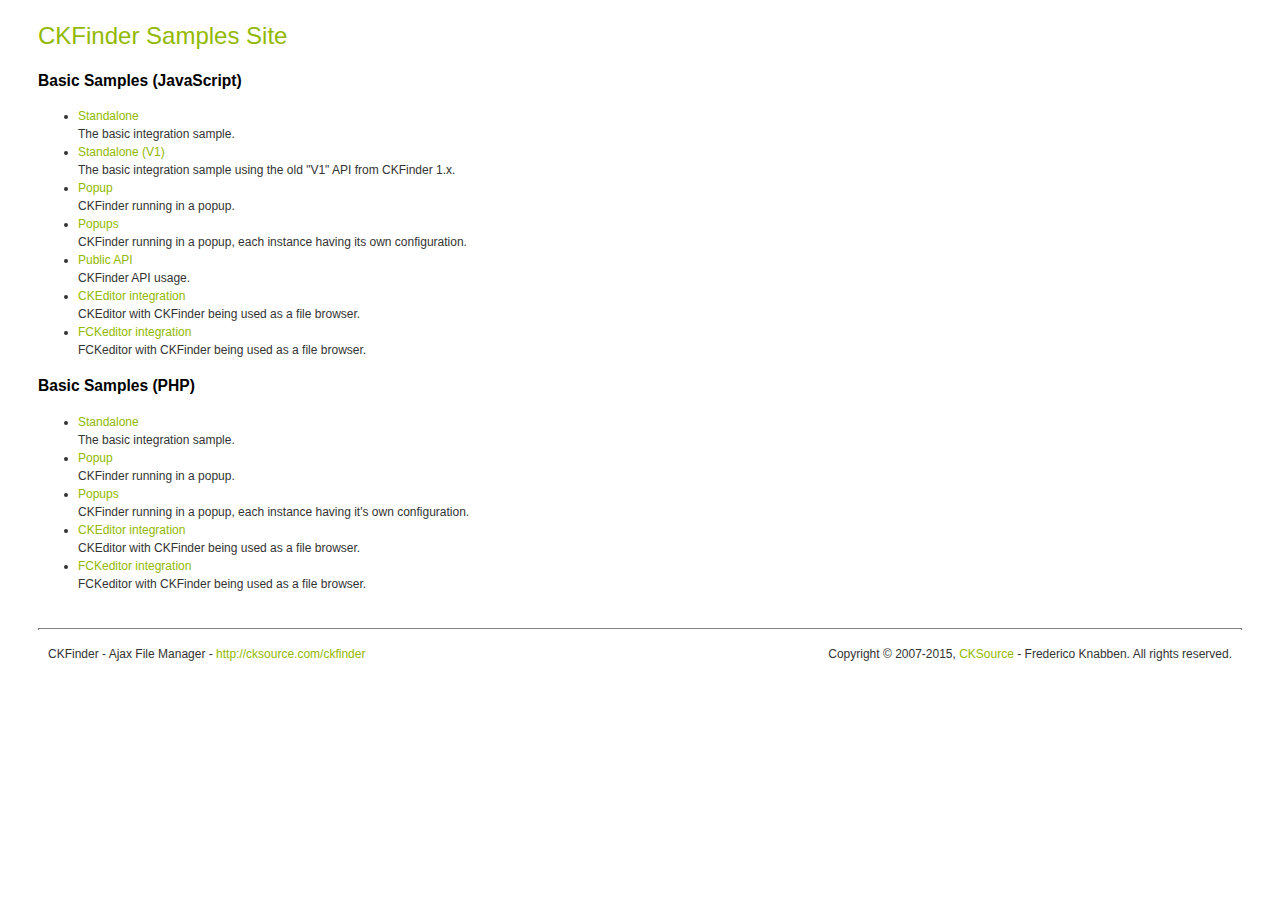
<file: ckfinder/_samples/index.html>
<!DOCTYPE html PUBLIC "-//W3C//DTD XHTML 1.0 Transitional//EN" "http://www.w3.org/TR/xhtml1/DTD/xhtml1-transitional.dtd">
<!--
 * CKFinder
 * ========
 * http://cksource.com/ckfinder
 * Copyright (C) 2007-2015, CKSource - Frederico Knabben. All rights reserved.
 *
 * The software, this file and its contents are subject to the CKFinder
 * License. Please read the license.txt file before using, installing, copying,
 * modifying or distribute this file or part of its contents. The contents of
 * this file is part of the Source Code of CKFinder.
-->
<html xmlns="http://www.w3.org/1999/xhtml">
<head>
	<title>CKFinder - Samples</title>
	<meta http-equiv="Content-Type" content="text/html; charset=utf-8" />
	<meta name="robots" content="noindex, nofollow" />
	<link href="sample.css" rel="stylesheet" type="text/css" />
</head>
<body>
	<h1 class="samples">
		CKFinder Samples Site
	</h1>
	<h2 class="samples">
		Basic Samples (JavaScript)
	</h2>
	<ul class="samples">
		<li><a class="samples" href="standalone.html">Standalone</a><br />The basic integration sample.</li>
		<li><a class="samples" href="standalone_v1.html">Standalone (V1)</a><br />The basic integration sample using the old "V1" API from CKFinder 1.x.</li>
		<li><a class="samples" href="popup.html">Popup</a><br />CKFinder running in a popup.</li>
		<li><a class="samples" href="popups.html">Popups</a><br />CKFinder running in a popup, each instance having its own configuration.</li>
		<li><a class="samples" href="public_api.html">Public API</a><br />CKFinder API usage.</li>
		<li><a class="samples" href="ckeditor.html">CKEditor integration</a><br />CKEditor with CKFinder being used as a file browser.</li>
		<li><a class="samples" href="fckeditor.html">FCKeditor integration</a><br />FCKeditor with CKFinder being used as a file browser.</li>
	</ul>
	<h2 class="samples">
		Basic Samples (PHP)
	</h2>
	<ul class="samples">
		<li><a class="samples" href="php/standalone.php">Standalone</a><br />The basic integration sample.</li>
		<li><a class="samples" href="php/popup.php">Popup</a><br />CKFinder running in a popup.</li>
		<li><a class="samples" href="php/popups.php">Popups</a><br />CKFinder running in a popup, each instance having it's own configuration.</li>
		<li><a class="samples" href="php/ckeditor.php">CKEditor integration</a><br />CKEditor with CKFinder being used as a file browser.</li>
		<li><a class="samples" href="php/fckeditor.php">FCKeditor integration</a><br />FCKeditor with CKFinder being used as a file browser.</li>
	</ul>
	<div id="footer">
		<hr />
		<p>
			CKFinder - Ajax File Manager - <a class="samples" href="http://cksource.com/ckfinder/">http://cksource.com/ckfinder</a>
		</p>
		<p id="copy">
			Copyright &copy; 2007-2015, <a class="samples" href="http://cksource.com/">CKSource</a> - Frederico Knabben. All rights reserved.
		</p>
	</div>
</body>
</html>
</file>
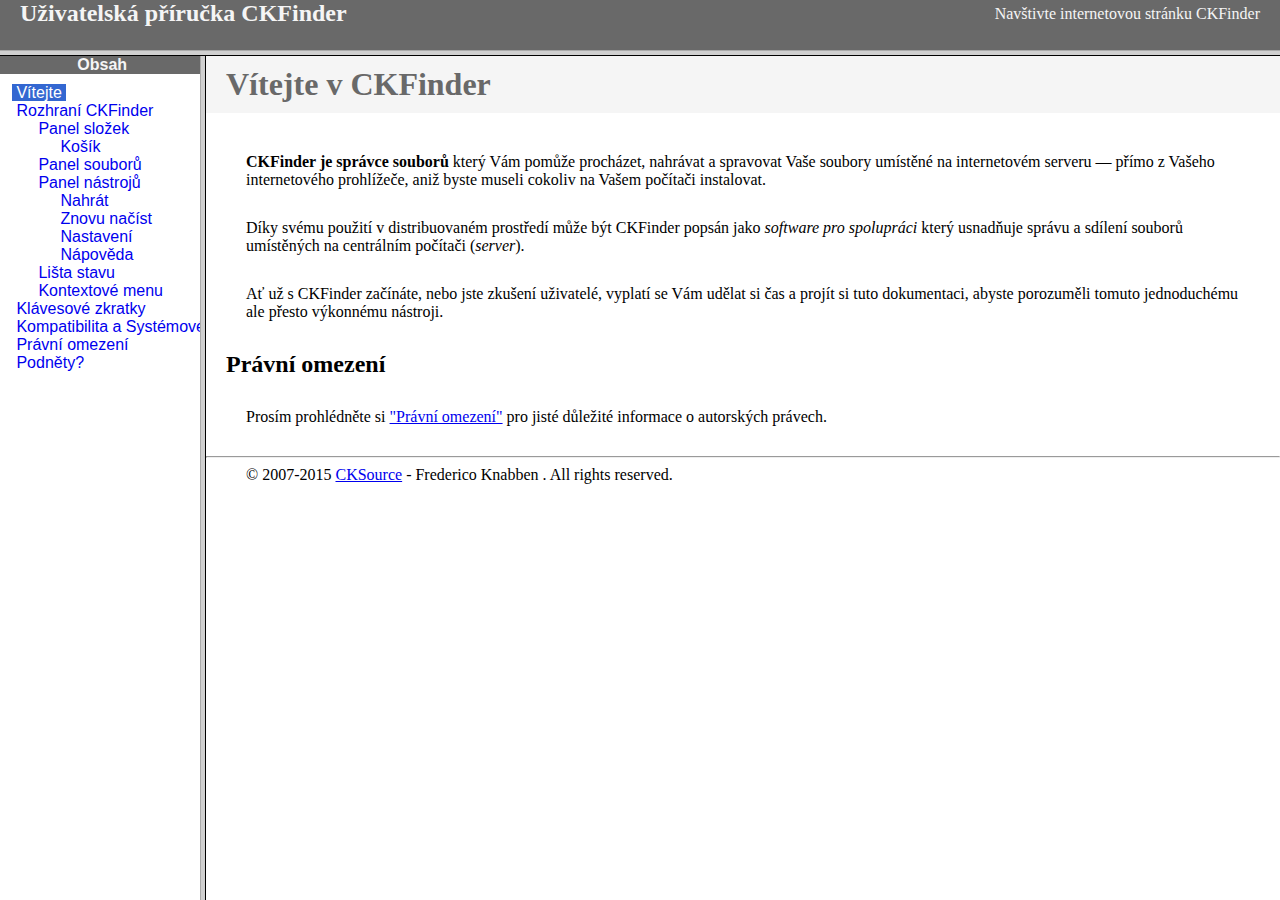
<file: ckfinder/help/cs/index.html>
<!DOCTYPE HTML PUBLIC "-//W3C//DTD HTML 4.01 Frameset//EN" "http://www.w3.org/TR/html4/frameset.dtd">
<html lang="cs">
<head>
	<title>Uživatelská příručka CKFinder</title>
	<meta name="robots" content="noindex, nofollow">
	<meta http-equiv="Content-Type" content="text/html; charset=utf-8">
	<style type="text/css">
		frame {border-color:#f5f5f5}
	</style>
</head>
<frameset rows="50,*">
	<frame src="files/header.html" noresize="noresize" frameborder="0">
	<frameset cols="200,*">
			<frame src="files/toc.html">
			<frame src="files/001.html" name="CKDocsMain">
	</frameset>
</frameset>
</html>
</file>
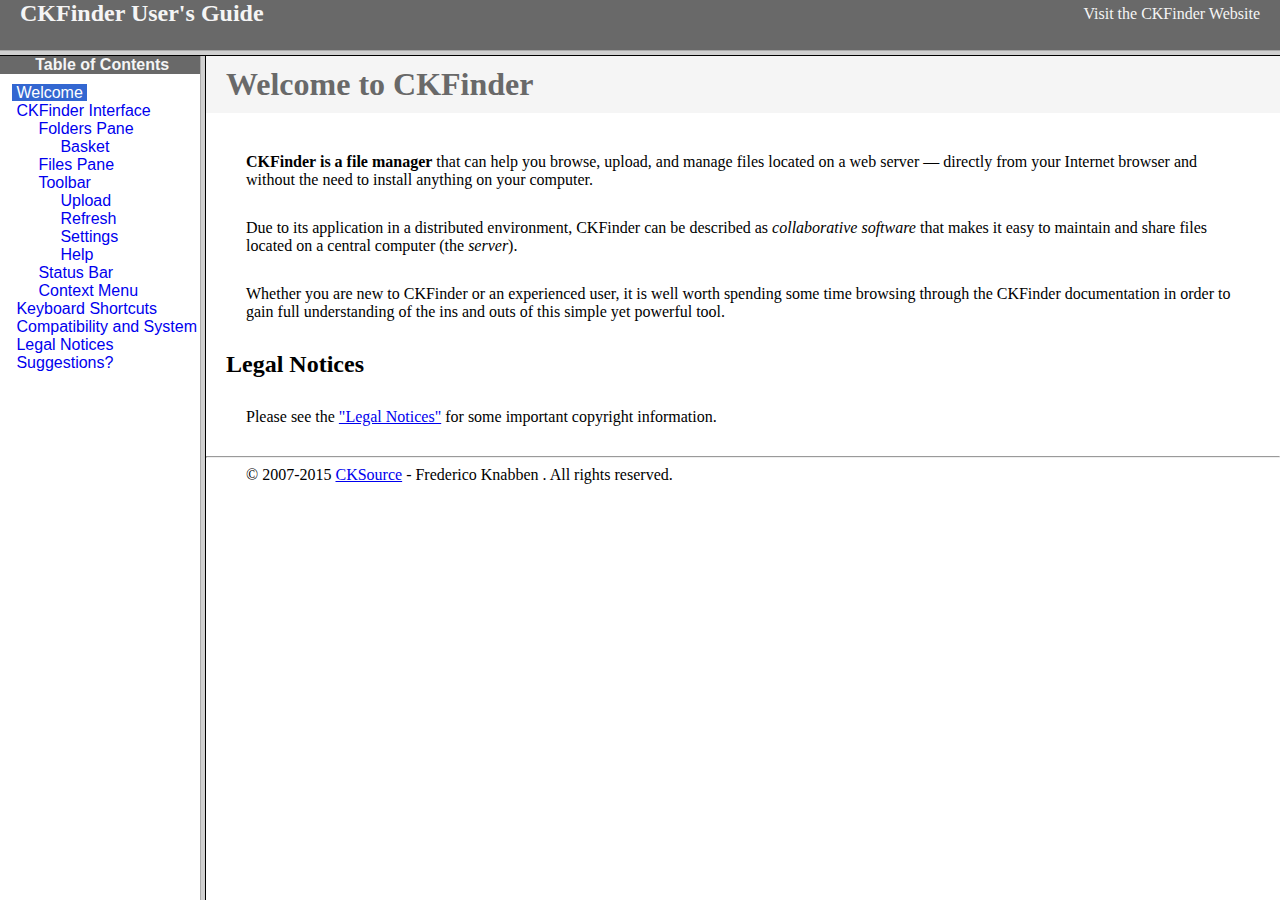
<file: ckfinder/help/en/index.html>
<!DOCTYPE HTML PUBLIC "-//W3C//DTD HTML 4.01 Frameset//EN" "http://www.w3.org/TR/html4/frameset.dtd">
<html lang="en">
<head>
	<title>CKFinder User's Guide</title>
	<meta name="robots" content="noindex, nofollow">
	<meta http-equiv="Content-Type" content="text/html; charset=utf-8">
	<style type="text/css">
		frame {border-color:#f5f5f5}
	</style>
</head>
<frameset rows="50,*">
	<frame src="files/header.html" noresize="noresize" frameborder="0">
	<frameset cols="200,*">
			<frame src="files/toc.html">
			<frame src="files/001.html" name="CKDocsMain">
	</frameset>
</frameset>
</html>
</file>
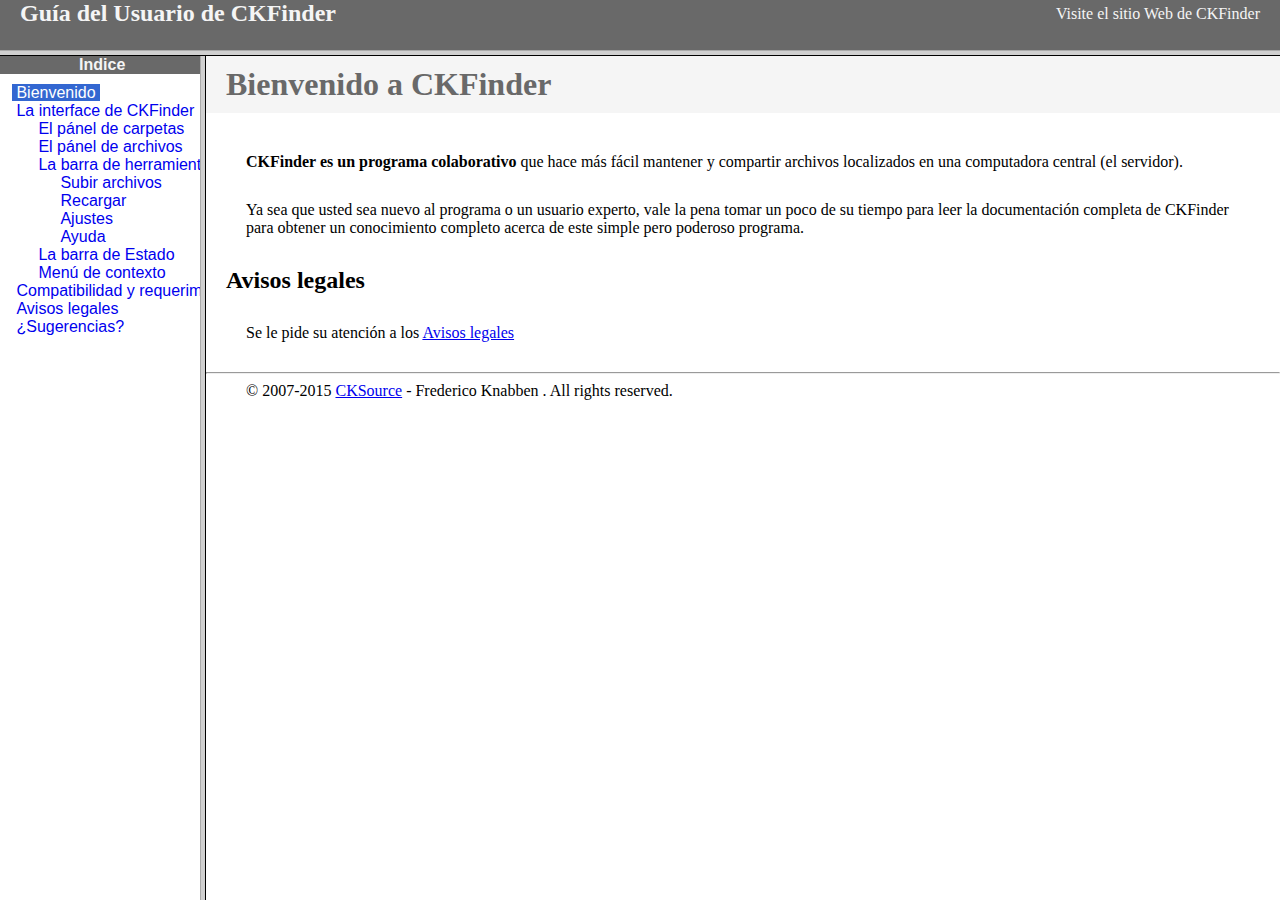
<file: ckfinder/help/es-mx/index.html>
<!DOCTYPE HTML PUBLIC "-//W3C//DTD HTML 4.01 Frameset//EN" "http://www.w3.org/TR/html4/frameset.dtd">
<html lang="es-mx">
<head>
	<title>Gu&iacute;a para el usuario de CKFinder</title>
	<meta http-equiv="Content-Type" content="text/html; charset=utf-8">
	<meta name="robots" content="noindex, nofollow">
	<style type="text/css">
		frame {border-color:#f5f5f5}
	</style>
</head>
<frameset rows="50,*">
	<frame src="files/header.html" noresize="noresize" frameborder="0">
	<frameset cols="200,*">
			<frame src="files/toc.html">
			<frame src="files/001.html" name="CKDocsMain">
	</frameset>
</frameset>
</html>
</file>
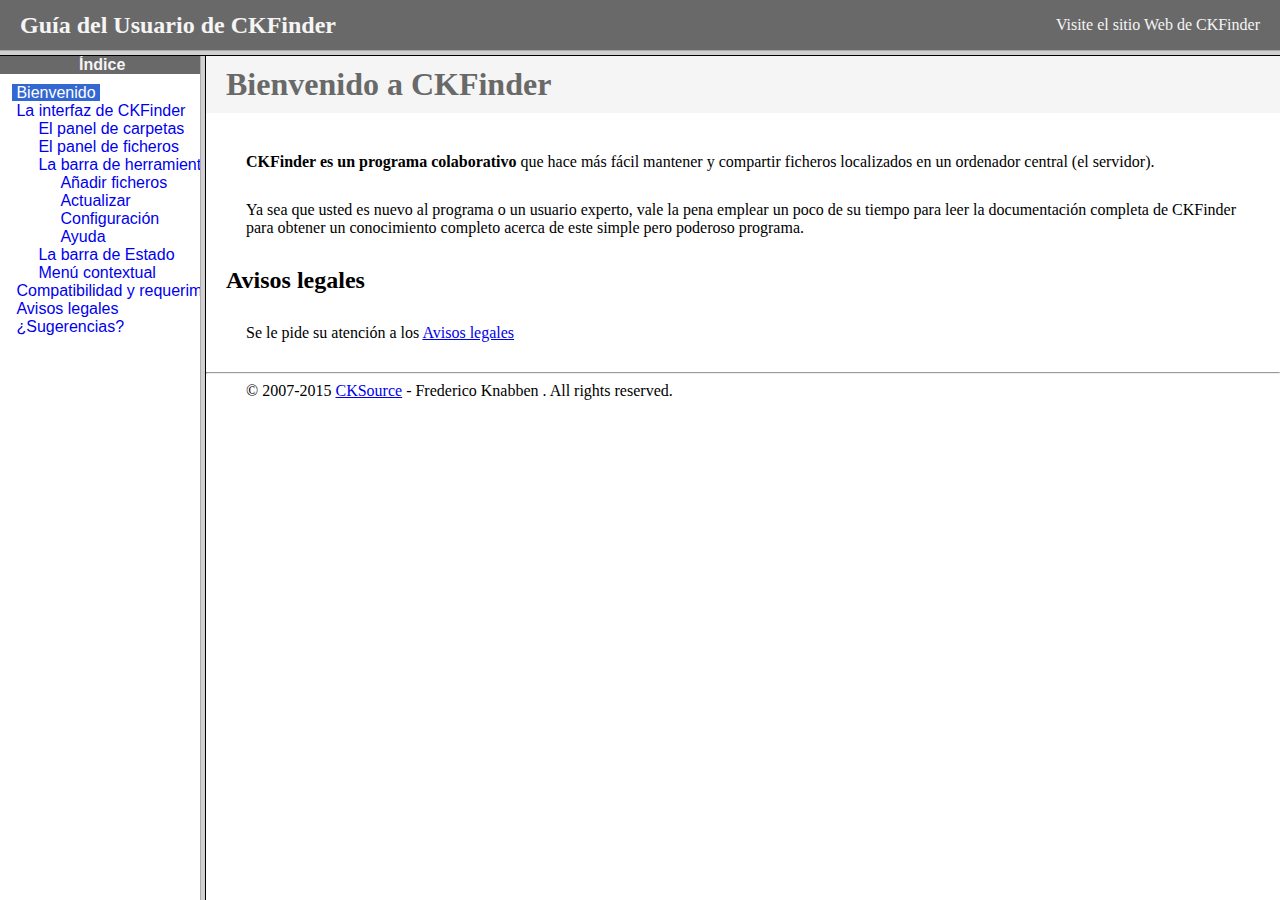
<file: ckfinder/help/es/index.html>
<!DOCTYPE HTML PUBLIC "-//W3C//DTD HTML 4.01 Frameset//EN" "http://www.w3.org/TR/html4/frameset.dtd">
<html lang="es">
<head>
	<title>Gu&iacute;a para el usuario de CKFinder</title>
	<meta http-equiv="Content-Type" content="text/html; charset=utf-8">
	<meta name="robots" content="noindex, nofollow">
	<style type="text/css">
		frame {border-color:#f5f5f5}
	</style>
</head>
<frameset rows="50,*">
	<frame src="files/header.html" noresize="noresize" frameborder="0">
	<frameset cols="200,*">
			<frame src="files/toc.html">
			<frame src="files/001.html" name="CKDocsMain">
	</frameset>
</frameset>
</html>
</file>
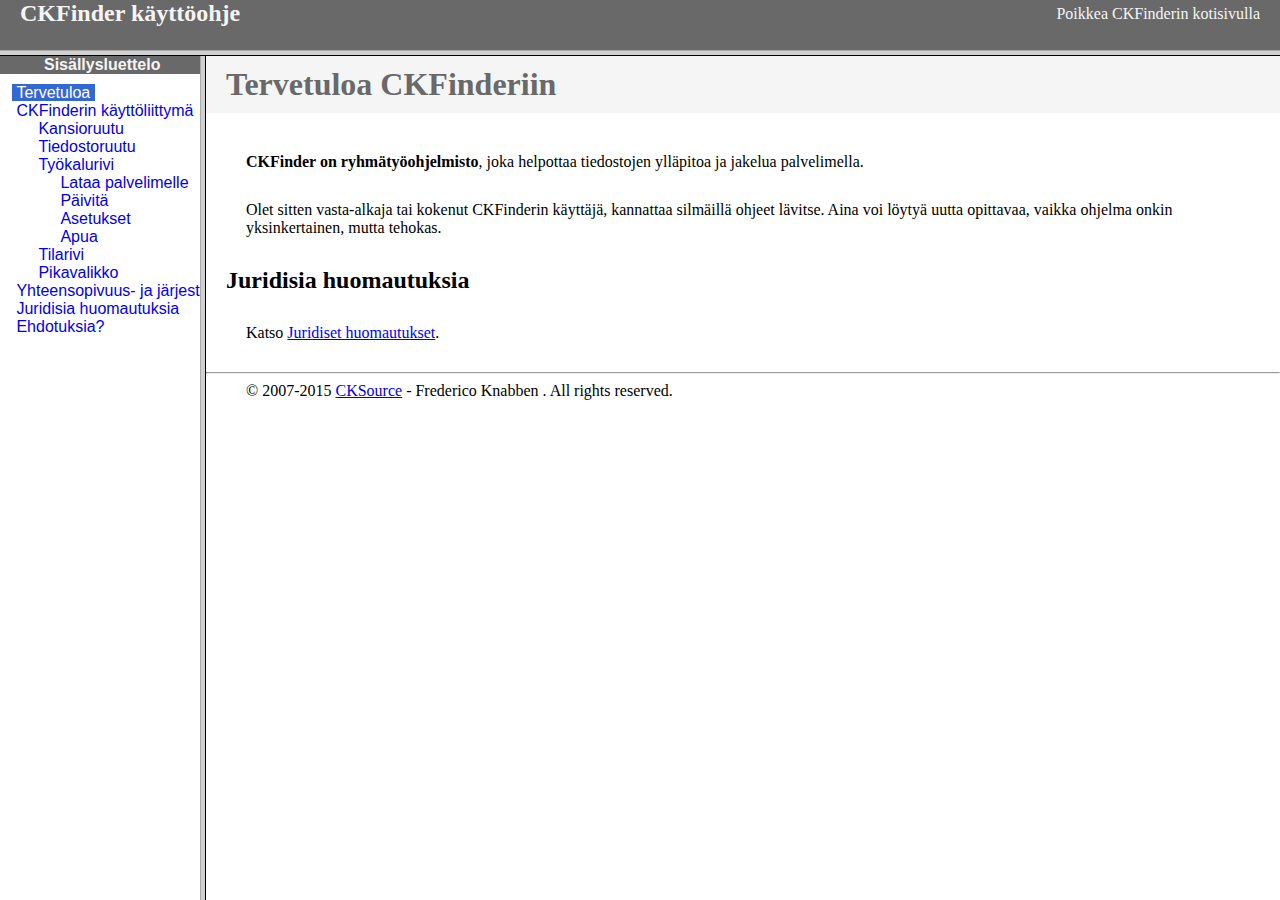
<file: ckfinder/help/fi/index.html>
<!DOCTYPE HTML PUBLIC "-//W3C//DTD HTML 4.01 Frameset//EN" "http://www.w3.org/TR/html4/frameset.dtd">
<html lang="fi">
<head>
	<title>CKFinder käyttöohje</title>
	<meta http-equiv="Content-Type" content="text/html; charset=utf-8">
	<meta name="robots" content="noindex, nofollow">
	<style type="text/css">
		frame {border-color:#f5f5f5}
	</style>
</head>
<frameset rows="50,*">
	<frame src="files/header.html" noresize="noresize" frameborder="0">
	<frameset cols="200,*">
			<frame src="files/toc.html">
			<frame src="files/001.html" name="CKDocsMain">
	</frameset>
</frameset>
</html>
</file>
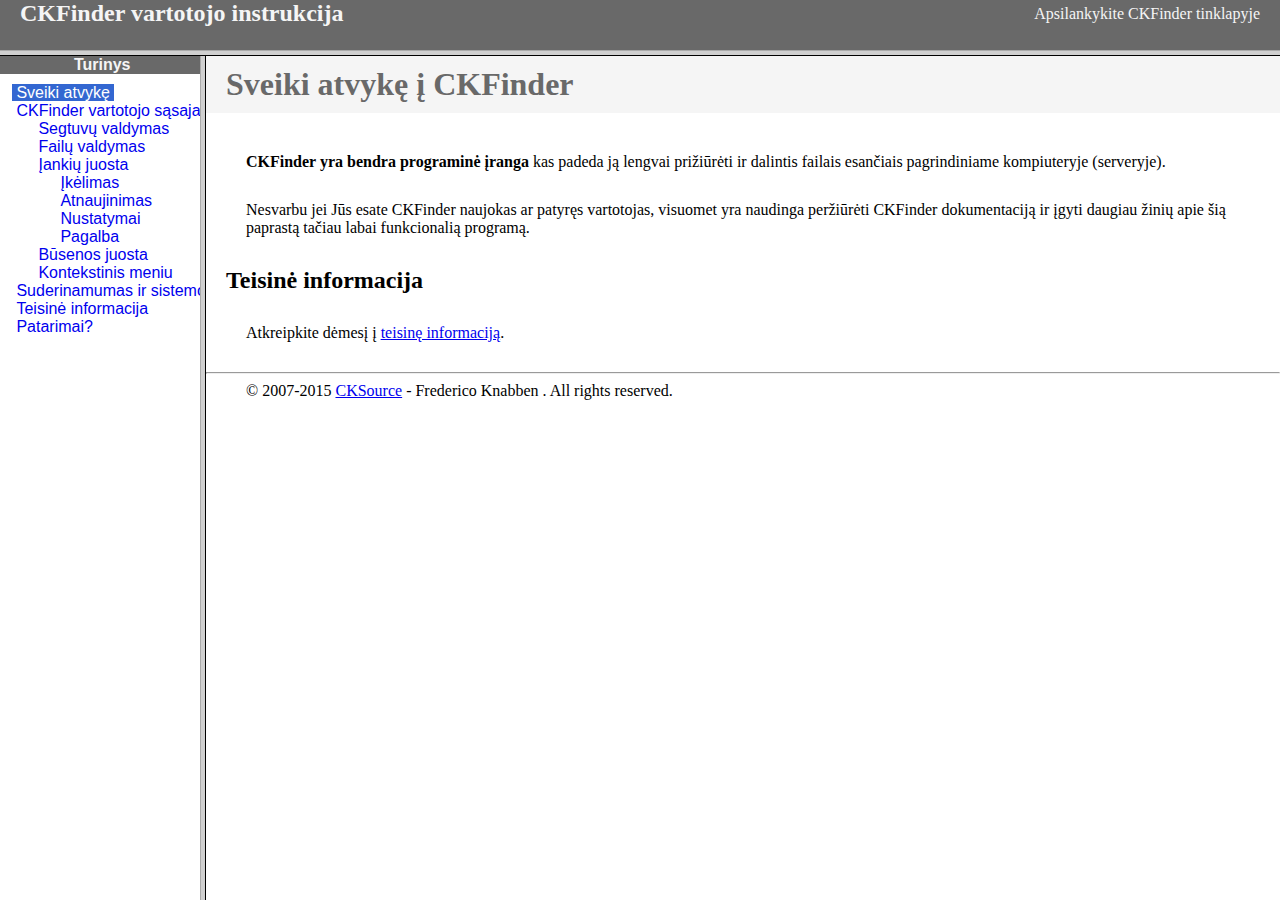
<file: ckfinder/help/lt/index.html>
<!DOCTYPE HTML PUBLIC "-//W3C//DTD HTML 4.01 Frameset//EN" "http://www.w3.org/TR/html4/frameset.dtd">
<html lang="lt">
<head>
	<title>CKFinder User's Guide</title>
	<meta http-equiv="Content-Type" content="text/html; charset=utf-8">
	<meta name="robots" content="noindex, nofollow">
	<style type="text/css">
		frame {border-color:#f5f5f5}
	</style>
</head>
<frameset rows="50,*">
	<frame src="files/header.html" noresize="noresize" frameborder="0">
	<frameset cols="200,*">
			<frame src="files/toc.html">
			<frame src="files/001.html" name="CKDocsMain">
	</frameset>
</frameset>
</html>
</file>
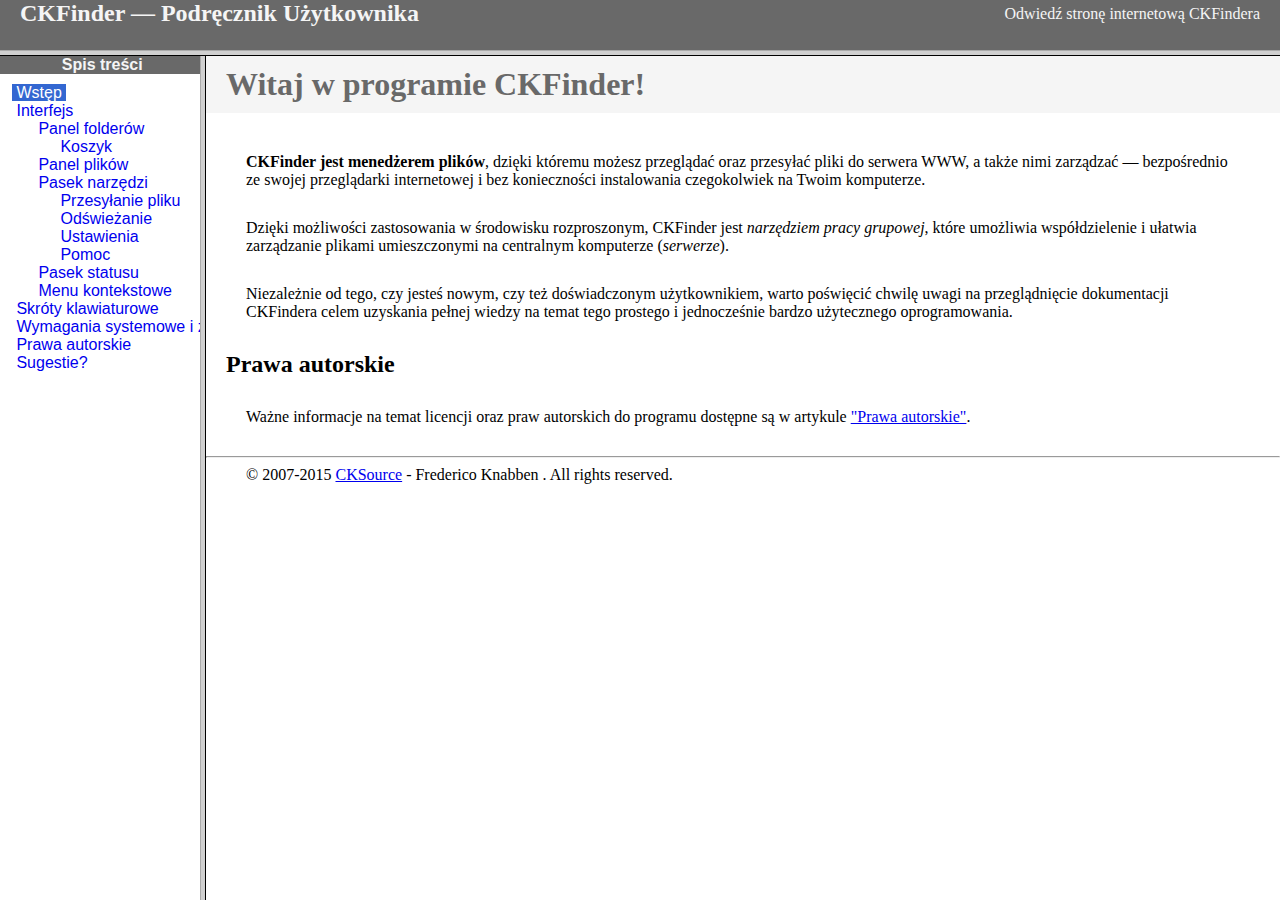
<file: ckfinder/help/pl/index.html>
<!DOCTYPE HTML PUBLIC "-//W3C//DTD HTML 4.01 Frameset//EN" "http://www.w3.org/TR/html4/frameset.dtd">
<html lang="pl">
<head>
	<title>CKFinder &mdash; Podręcznik Użytkownika</title>
	<meta http-equiv="Content-Type" content="text/html; charset=utf-8">
	<meta name="robots" content="noindex, nofollow">
	<style type="text/css">
		frame {border-color:#f5f5f5}
	</style>
</head>
<frameset rows="50,*">
	<frame src="files/header.html" noresize="noresize" frameborder="0">
	<frameset cols="200,*">
			<frame src="files/toc.html">
			<frame src="files/001.html" name="CKDocsMain">
	</frameset>
</frameset>
</html>
</file>
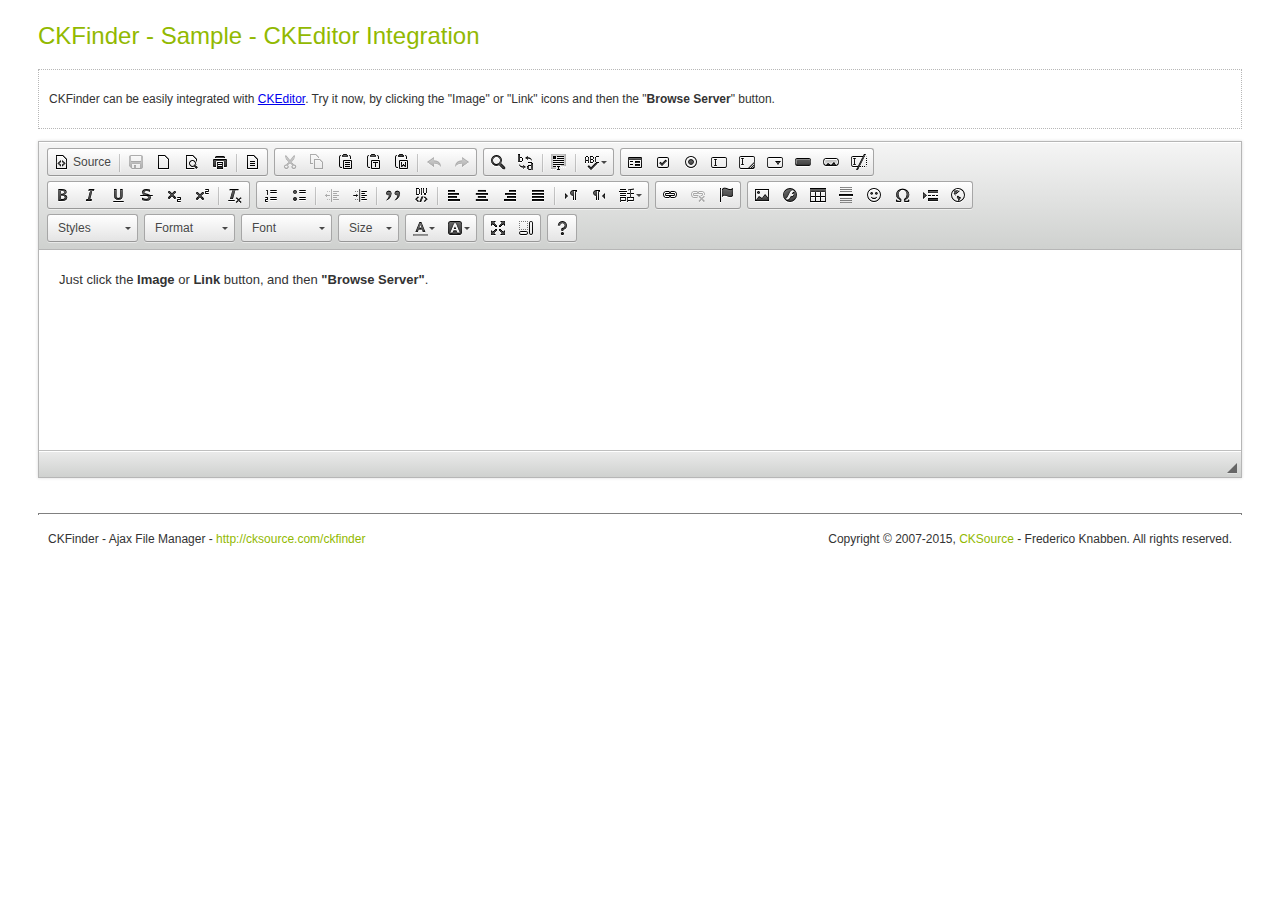
<file: ckfinder/_samples/ckeditor.html>
<!DOCTYPE html PUBLIC "-//W3C//DTD XHTML 1.0 Transitional//EN" "http://www.w3.org/TR/xhtml1/DTD/xhtml1-transitional.dtd">
<!--
 * CKFinder
 * ========
 * http://cksource.com/ckfinder
 * Copyright (C) 2007-2015, CKSource - Frederico Knabben. All rights reserved.
 *
 * The software, this file and its contents are subject to the CKFinder
 * License. Please read the license.txt file before using, installing, copying,
 * modifying or distribute this file or part of its contents. The contents of
 * this file is part of the Source Code of CKFinder.
-->
<html xmlns="http://www.w3.org/1999/xhtml">
<head>
	<title>CKFinder - Sample - CKEditor Integration</title>
	<meta http-equiv="Content-Type" content="text/html; charset=utf-8" />
	<meta name="robots" content="noindex, nofollow" />
	<link href="sample.css" rel="stylesheet" type="text/css" />
	<script type="text/javascript" src="/ckeditor/ckeditor.js"></script>
	<script type="text/javascript" src="../ckfinder.js"></script>
</head>
<body>
	<h1 class="samples">
		CKFinder - Sample - CKEditor Integration
	</h1>
	<div class="description">
		CKFinder can be easily integrated with <a href="http://ckeditor.com">CKEditor</a>. Try it now, by clicking
		the "Image" or "Link" icons and then the "<strong>Browse Server</strong>" button.</div>
	<p>
	<textarea id="editor1" name="editor1" rows="10" cols="80"></textarea>

		<script type="text/javascript">

// This is a check for the CKEditor class. If not defined, the paths must be checked.
if ( typeof CKEDITOR == 'undefined' )
{
	document.write(
		'<strong><span style="color: #ff0000">Error</span>: CKEditor not found</strong>.' +
		'This sample assumes that CKEditor (not included with CKFinder) is installed in' +
		'the "/ckeditor/" path. If you have it installed in a different place, just edit' +
		'this file, changing the wrong paths in the &lt;head&gt; (line 5) and the "BasePath"' +
		'value (line 32).' ) ;
}
else
{
	var editor = CKEDITOR.replace( 'editor1' );
	editor.setData( '<p>Just click the <b>Image</b> or <b>Link</b> button, and then <b>&quot;Browse Server&quot;</b>.</p>' );

	// Just call CKFinder.setupCKEditor and pass the CKEditor instance as the first argument.
	// The second parameter (optional), is the path for the CKFinder installation (default = "/ckfinder/").
	CKFinder.setupCKEditor( editor, '../' ) ;

	// It is also possible to pass an object with selected CKFinder properties as a second argument.
	// CKFinder.setupCKEditor( editor, { basePath : '../', skin : 'v1' } ) ;
}

		</script>
	</p>
	<div id="footer">
		<hr />
		<p>
			CKFinder - Ajax File Manager - <a class="samples" href="http://cksource.com/ckfinder/">http://cksource.com/ckfinder</a>
		</p>
		<p id="copy">
			Copyright &copy; 2007-2015, <a class="samples" href="http://cksource.com/">CKSource</a> - Frederico Knabben. All rights reserved.
		</p>
	</div>
</body>
</html>
</file>
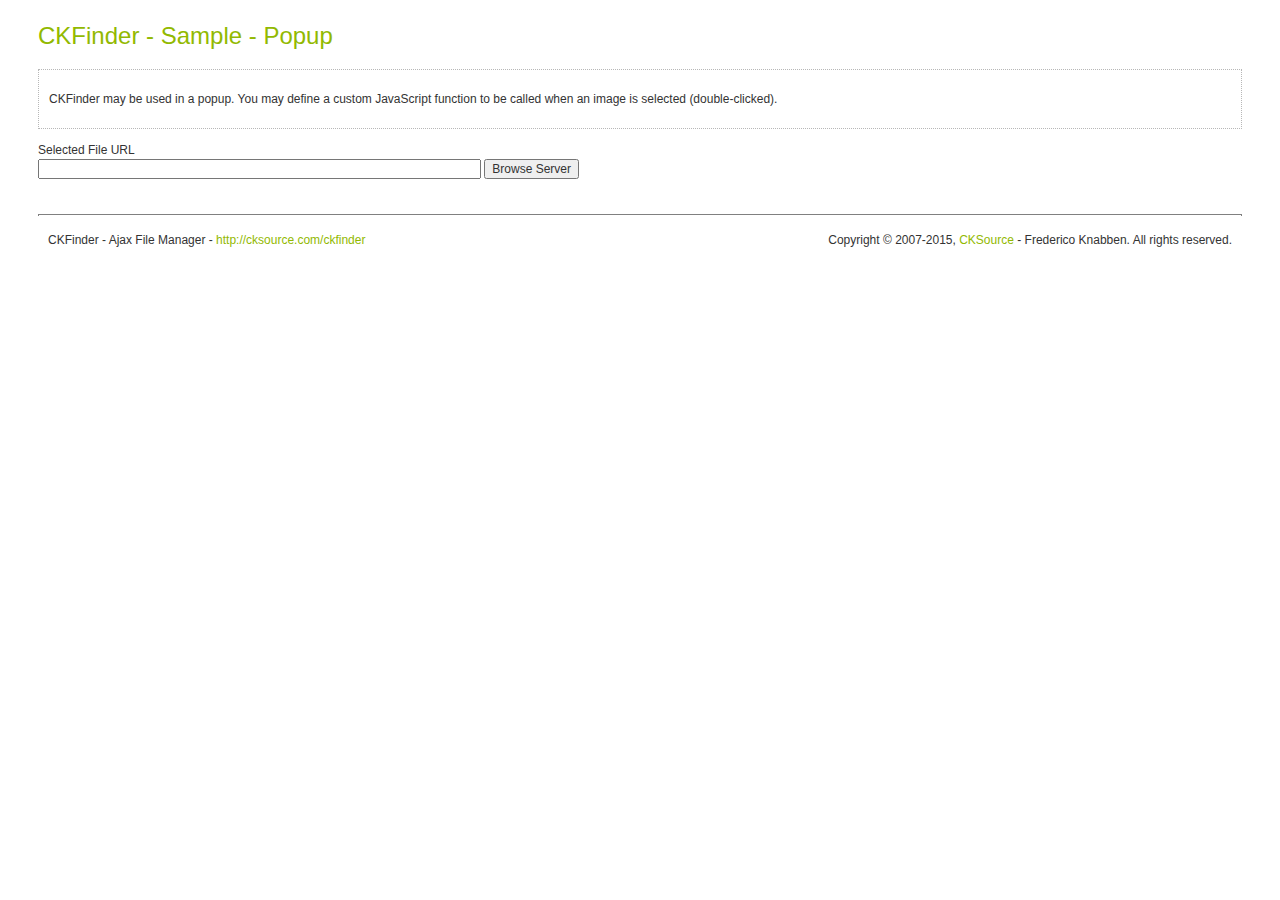
<file: ckfinder/_samples/popup.html>
<!DOCTYPE html PUBLIC "-//W3C//DTD XHTML 1.0 Transitional//EN" "http://www.w3.org/TR/xhtml1/DTD/xhtml1-transitional.dtd">
<!--
 * CKFinder
 * ========
 * http://cksource.com/ckfinder
 * Copyright (C) 2007-2015, CKSource - Frederico Knabben. All rights reserved.
 *
 * The software, this file and its contents are subject to the CKFinder
 * License. Please read the license.txt file before using, installing, copying,
 * modifying or distribute this file or part of its contents. The contents of
 * this file is part of the Source Code of CKFinder.
-->
<html xmlns="http://www.w3.org/1999/xhtml">
<head>
	<title>CKFinder - Sample - Popup</title>
	<meta http-equiv="Content-Type" content="text/html; charset=utf-8" />
	<meta name="robots" content="noindex, nofollow" />
	<link href="sample.css" rel="stylesheet" type="text/css" />
	<script type="text/javascript" src="../ckfinder.js"></script>
	<script type="text/javascript">

function BrowseServer()
{
	// You can use the "CKFinder" class to render CKFinder in a page:
	var finder = new CKFinder();
	finder.basePath = '../';	// The path for the installation of CKFinder (default = "/ckfinder/").
	finder.selectActionFunction = SetFileField;
	finder.popup();

	// It can also be done in a single line, calling the "static"
	// popup( basePath, width, height, selectFunction ) function:
	// CKFinder.popup( '../', null, null, SetFileField ) ;
	//
	// The "popup" function can also accept an object as the only argument.
	// CKFinder.popup( { basePath : '../', selectActionFunction : SetFileField } ) ;
}

// This is a sample function which is called when a file is selected in CKFinder.
function SetFileField( fileUrl )
{
	document.getElementById( 'xFilePath' ).value = fileUrl;
}

	</script>
</head>
<body>
	<h1 class="samples">
		CKFinder - Sample - Popup<br />
	</h1>
	<div class="description">
		CKFinder may be used in a popup. You may define a custom JavaScript function to be called when
		an image is selected (double-clicked).</div>
	<p>
		Selected File URL<br />
		<input id="xFilePath" name="FilePath" type="text" size="60" />
		<input type="button" value="Browse Server" onclick="BrowseServer();" />
	</p>
	<div id="footer">
		<hr />
		<p>
			CKFinder - Ajax File Manager - <a class="samples" href="http://cksource.com/ckfinder/">http://cksource.com/ckfinder</a>
		</p>
		<p id="copy">
			Copyright &copy; 2007-2015, <a class="samples" href="http://cksource.com/">CKSource</a> - Frederico Knabben. All rights reserved.
		</p>
	</div>
</body>
</html>
</file>
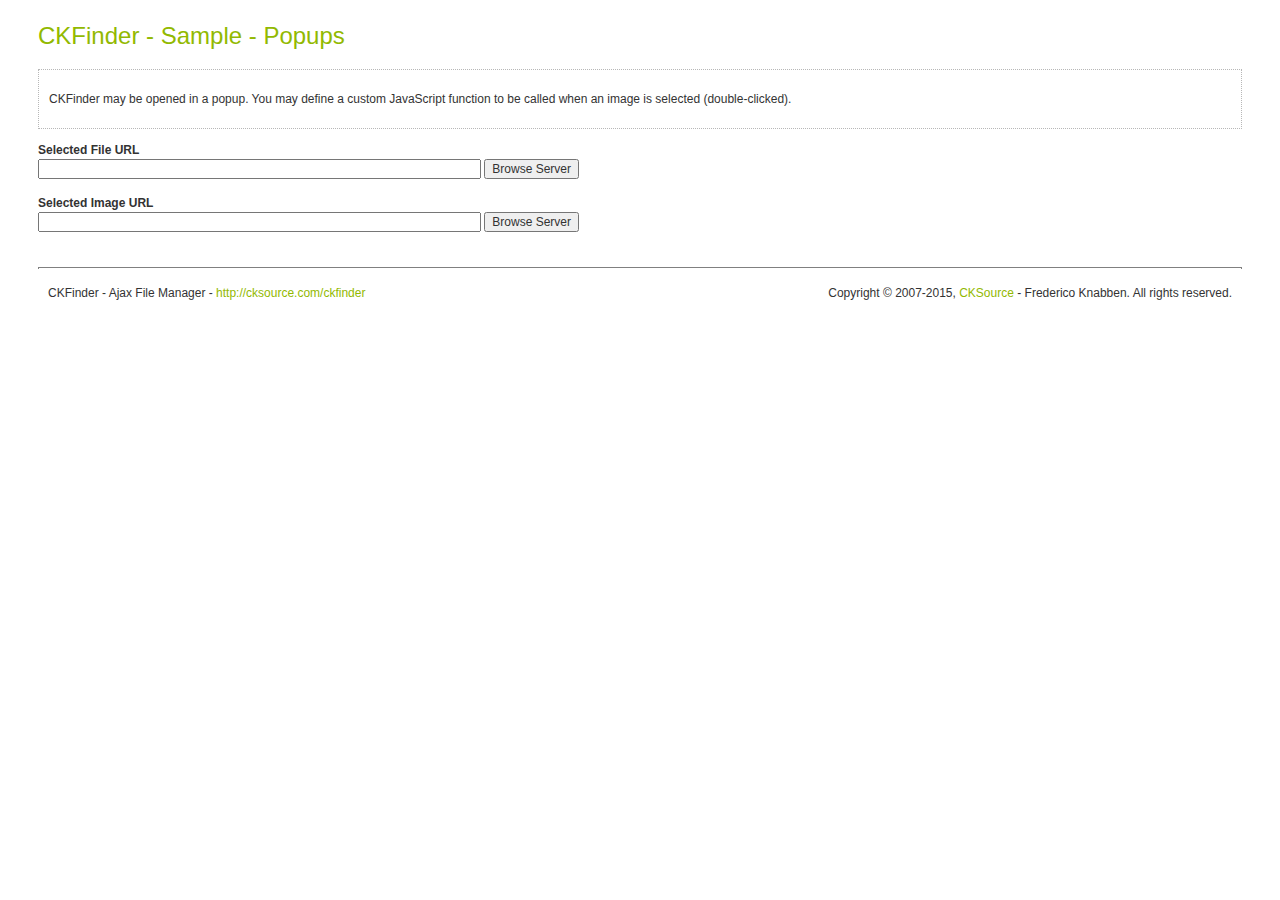
<file: ckfinder/_samples/popups.html>
<!DOCTYPE html PUBLIC "-//W3C//DTD XHTML 1.0 Transitional//EN" "http://www.w3.org/TR/xhtml1/DTD/xhtml1-transitional.dtd">
<!--
 * CKFinder
 * ========
 * http://cksource.com/ckfinder
 * Copyright (C) 2007-2015, CKSource - Frederico Knabben. All rights reserved.
 *
 * The software, this file and its contents are subject to the CKFinder
 * License. Please read the license.txt file before using, installing, copying,
 * modifying or distribute this file or part of its contents. The contents of
 * this file is part of the Source Code of CKFinder.
-->
<html xmlns="http://www.w3.org/1999/xhtml">
<head>
	<title>CKFinder - Sample - Popups</title>
	<meta http-equiv="Content-Type" content="text/html; charset=utf-8" />
	<meta name="robots" content="noindex, nofollow" />
	<link href="sample.css" rel="stylesheet" type="text/css" />
	<script type="text/javascript" src="../ckfinder.js"></script>
	<style type="text/css">
	img {
		padding:10px;
		margin:5px;
		border:1px solid #d5d5d5;
	}
	div.thumb {
		float:left;
	}
	div.caption {
		padding-left:5px;
		font-size:10px;
	}
	</style>
	<script type="text/javascript">

function BrowseServer( startupPath, functionData )
{
	// You can use the "CKFinder" class to render CKFinder in a page:
	var finder = new CKFinder();

	// The path for the installation of CKFinder (default = "/ckfinder/").
	finder.basePath = '../';

	//Startup path in a form: "Type:/path/to/directory/"
	finder.startupPath = startupPath;

	// Name of a function which is called when a file is selected in CKFinder.
	finder.selectActionFunction = SetFileField;

	// Additional data to be passed to the selectActionFunction in a second argument.
	// We'll use this feature to pass the Id of a field that will be updated.
	finder.selectActionData = functionData;

	// Name of a function which is called when a thumbnail is selected in CKFinder.
	finder.selectThumbnailActionFunction = ShowThumbnails;

	// Launch CKFinder
	finder.popup();
}

// This is a sample function which is called when a file is selected in CKFinder.
function SetFileField( fileUrl, data )
{
	document.getElementById( data["selectActionData"] ).value = fileUrl;
}

// This is a sample function which is called when a thumbnail is selected in CKFinder.
function ShowThumbnails( fileUrl, data )
{
	// this = CKFinderAPI
	var sFileName = this.getSelectedFile().name;
	document.getElementById( 'thumbnails' ).innerHTML +=
			'<div class="thumb">' +
				'<img src="' + fileUrl + '" />' +
				'<div class="caption">' +
					'<a href="' + data["fileUrl"] + '" target="_blank">' + sFileName + '</a> (' + data["fileSize"] + 'KB)' +
				'</div>' +
			'</div>';

	document.getElementById( 'preview' ).style.display = "";
	// It is not required to return any value.
	// When false is returned, CKFinder will not close automatically.
	return false;
}
	</script>
</head>
<body>
	<h1 class="samples">
		CKFinder - Sample - Popups<br />
	</h1>
	<div class="description">
		CKFinder may be opened in a popup. You may define a custom JavaScript function to be called when
		an image is selected (double-clicked).</div>
	<p>
		<strong>Selected File URL</strong><br/>
		<input id="xFilePath" name="FilePath" type="text" size="60" />
		<input type="button" value="Browse Server" onclick="BrowseServer( 'Files:/', 'xFilePath' );" />
	</p>
	<p>
		<strong>Selected Image URL</strong><br/>
		<input id="xImagePath" name="ImagePath" type="text" size="60" />
		<input type="button" value="Browse Server" onclick="BrowseServer( 'Images:/', 'xImagePath' );" />
	</p>
	<div id="preview" style="display:none">
		<strong>Selected Thumbnails</strong><br/>
		<div id="thumbnails"></div>
	</div>
	<div id="footer">
		<hr />
		<p>
			CKFinder - Ajax File Manager - <a class="samples" href="http://cksource.com/ckfinder/">http://cksource.com/ckfinder</a>
		</p>
		<p id="copy">
			Copyright &copy; 2007-2015, <a class="samples" href="http://cksource.com/">CKSource</a> - Frederico Knabben. All rights reserved.
		</p>
	</div>
</body>
</html>
</file>
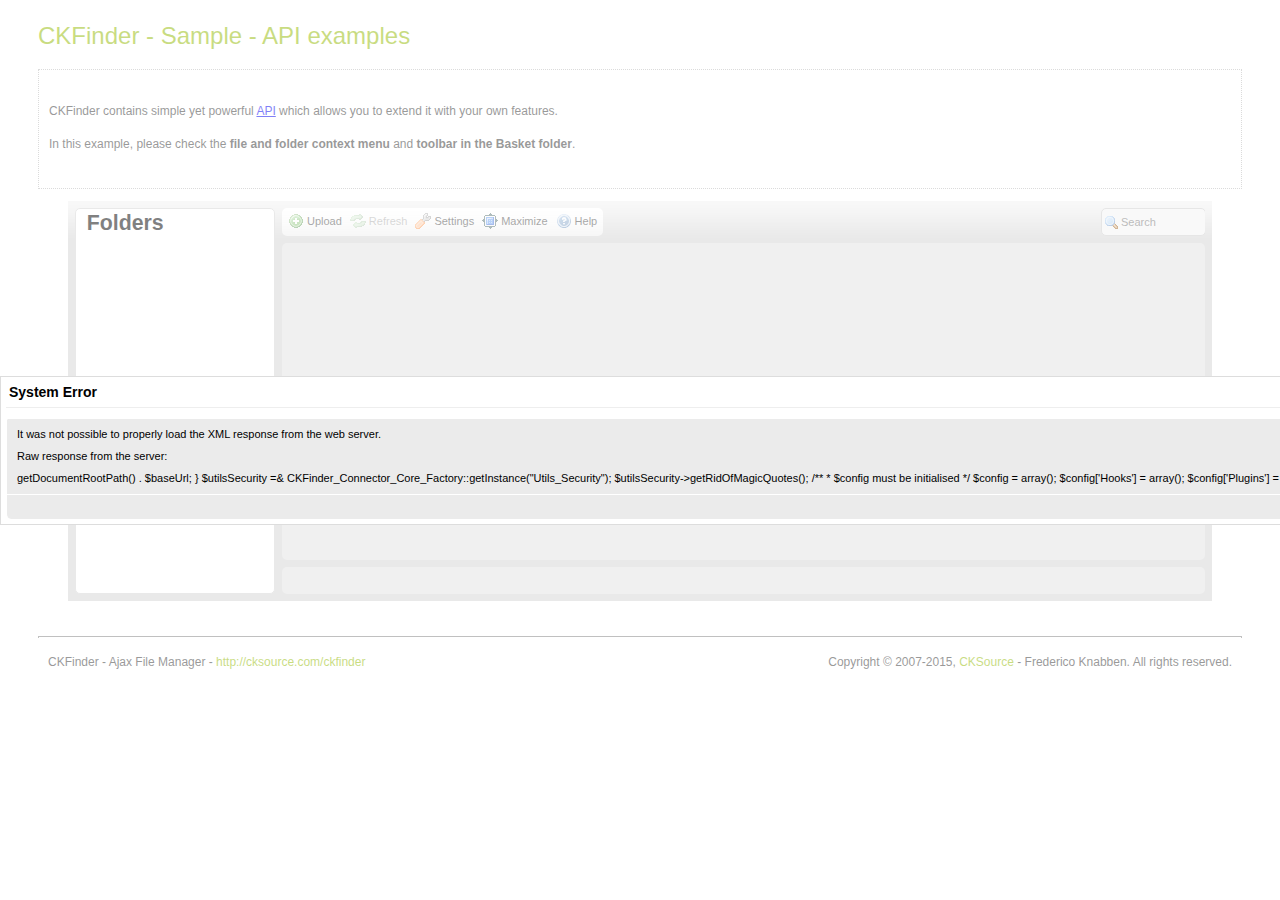
<file: ckfinder/_samples/public_api.html>
<!DOCTYPE html PUBLIC "-//W3C//DTD XHTML 1.0 Transitional//EN" "http://www.w3.org/TR/xhtml1/DTD/xhtml1-transitional.dtd">
<!--
 * CKFinder
 * ========
 * http://cksource.com/ckfinder
 * Copyright (C) 2007-2015, CKSource - Frederico Knabben. All rights reserved.
 *
 * The software, this file and its contents are subject to the CKFinder
 * License. Please read the license.txt file before using, installing, copying,
 * modifying or distribute this file or part of its contents. The contents of
 * this file is part of the Source Code of CKFinder.
-->
<html xmlns="http://www.w3.org/1999/xhtml">
<head>
	<title>CKFinder - Sample - Public API</title>
	<meta http-equiv="Content-Type" content="text/html; charset=utf-8" />
	<meta name="robots" content="noindex, nofollow" />
	<link href="sample.css" rel="stylesheet" type="text/css" />
	<script type="text/javascript" src="../ckfinder.js"></script>
</head>
<body>
	<h1 class="samples">
		CKFinder - Sample - API examples
	</h1>
	<div class="description">
	<p>
		CKFinder contains simple yet powerful <a href="http://docs.cksource.com/ckfinder_2.x_api/symbols/CKFinderAPI.html">API</a> which allows you to extend it with your own features.
	</p>
	<p>
		In this example, please check the <strong>file and folder context menu</strong> and <strong>toolbar in the Basket folder</strong>.
	</p>
	</div>
	<p style="padding-left: 30px; padding-right: 30px;">
		<script type="text/javascript">

			// See http://docs.cksource.com/ckfinder_2.x_api/symbols/CKFinder.html#.addPlugin
			// See http://docs.cksource.com/CKFinder_2.x/Developers_Guide/PHP/Plugins/Writing_JavaScript
			CKFinder.addPlugin('basketTest',
			{
				basketToolbar :
				[
					[
						// UI type have to be in string form.
						'basketTest',
						{
							label : 'Basket Test',
							icon : false,
							onClick : function()
							{
								alert( 'My own function executed after pressing Basket Test.' );
							}
						}
					]
				],
				basketFileContextMenu :
				[
					[
						'basketTest',
						{
							label : 'Basket Test',
							onClick : function()
							{
								alert( 'My own function executed after selecting Basket Test in the context menu.' );
							},
							group : 'file1'
						}
					]
				]
			});

			// You can use the "CKFinder" class to render CKFinder in a page:
			var finder = new CKFinder();
			finder.extraPlugins = 'basketTest';
			finder.basePath = '../';	// The path for the installation of CKFinder (default = "/ckfinder/").
			finder.callback = function( api )
			{
				// Add new sidebar tool space (with layout).
				var toolId = api.addToolPanel();
				api.hideTool( toolId );

				// Add new file context menu option.
				var sampleFileContextMenu =
				{
					label : 'API test',
					command : 'test',
					group : 'file3'
				};
				api.addFileContextMenuOption( sampleFileContextMenu, function( api, file )
				{
					var markup = "<h3>Selected file</h3><p>You've selected file &quot;" + file.folder.getPath() + file.name + "&quot;</p>";

					api.document.getElementById( toolId ).innerHTML = markup;
					api.showTool( toolId );

					api.openMsgDialog( "", "Take a look at the bottom of left sidebar - it contains information about selected file." );
				});

				// Add new folder context menu option.
				var sampleFolderContextMenu =
				{
					label : 'API test',
					command : 'test',
					group : 'folder3'
				};
				api.addFolderContextMenuOption( sampleFolderContextMenu, function( api, folder )
				{
					var markup = "<h3>Selected folder</h3><p>You've selected folder &quot;" + folder.getPath() + "&quot;</p>";

					api.document.getElementById( toolId ).innerHTML = markup;
					api.showTool( toolId );

					api.openMsgDialog( "", "Take a look at the bottom of left sidebar - it contains information about selected folder." );
				});
			};
			finder.create();
		</script>
	</p>
	<div id="footer">
		<hr />
		<p>
			CKFinder - Ajax File Manager - <a class="samples" href="http://cksource.com/ckfinder/">http://cksource.com/ckfinder</a>
		</p>
		<p id="copy">
			Copyright &copy; 2007-2015, <a class="samples" href="http://cksource.com/">CKSource</a> - Frederico Knabben. All rights reserved.
		</p>
	</div>
</body>
</html>
</file>
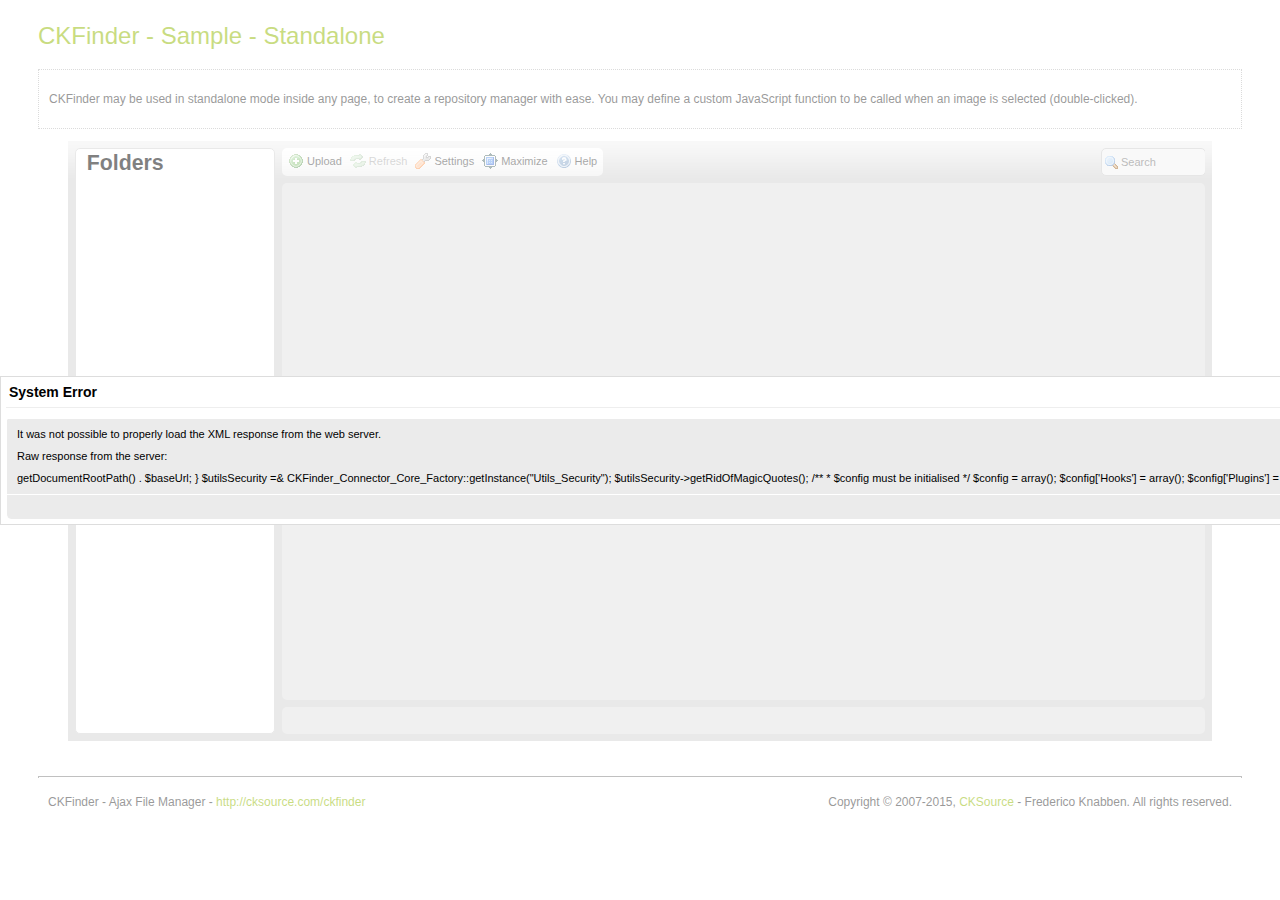
<file: ckfinder/_samples/standalone.html>
<!DOCTYPE html PUBLIC "-//W3C//DTD XHTML 1.0 Transitional//EN" "http://www.w3.org/TR/xhtml1/DTD/xhtml1-transitional.dtd">
<!--
 * CKFinder
 * ========
 * http://cksource.com/ckfinder
 * Copyright (C) 2007-2015, CKSource - Frederico Knabben. All rights reserved.
 *
 * The software, this file and its contents are subject to the CKFinder
 * License. Please read the license.txt file before using, installing, copying,
 * modifying or distribute this file or part of its contents. The contents of
 * this file is part of the Source Code of CKFinder.
-->
<html xmlns="http://www.w3.org/1999/xhtml">
<head>
	<title>CKFinder - Sample - Standalone</title>
	<meta http-equiv="Content-Type" content="text/html; charset=utf-8" />
	<meta name="robots" content="noindex, nofollow" />
	<link href="sample.css" rel="stylesheet" type="text/css" />
	<script type="text/javascript" src="../ckfinder.js"></script>
</head>
<body>
	<h1 class="samples">
		CKFinder - Sample - Standalone
	</h1>
	<div class="description">
		CKFinder may be used in standalone mode inside any page, to create a repository
		manager with ease. You may define a custom JavaScript function to be called when
		an image is selected (double-clicked).</div>
	<p style="padding-left: 30px; padding-right: 30px;">
		<script type="text/javascript">

			// This is a sample function which is called when a file is selected in CKFinder.
			function showFileInfo( fileUrl, data, allFiles )
			{
				var msg = 'The last selected file is: <a href="' + fileUrl + '">' + fileUrl + '</a><br /><br />';
				// Display additional information available in the "data" object.
				// For example, the size of a file (in KB) is available in the data["fileSize"] variable.
				if ( fileUrl != data['fileUrl'] )
					msg += '<b>File url:</b> ' + data['fileUrl'] + '<br />';
				msg += '<b>File size:</b> ' + data['fileSize'] + 'KB<br />';
				msg += '<b>Last modified:</b> ' + data['fileDate'];

				if ( allFiles.length > 1 )
				{
					msg += '<br /><br /><b>Selected files:</b><br /><br />';
					msg += '<ul style="padding-left:20px">';
					for ( var i = 0 ; i < allFiles.length ; i++ )
					{
						// See also allFiles[i].url
						msg += '<li>' + allFiles[i].data['fileUrl'] + ' (' + allFiles[i].data['fileSize'] + 'KB)</li>';
					}
					msg += '</ul>';
				}
				// this = CKFinderAPI object
				this.openMsgDialog( "Selected file", msg );
			}

			// You can use the "CKFinder" class to render CKFinder in a page:
			var finder = new CKFinder();
			// The path for the installation of CKFinder (default = "/ckfinder/").
			finder.basePath = '../';
			// The default height is 400.
			finder.height = 600;
			// This is a sample function which is called when a file is selected in CKFinder.
			finder.selectActionFunction = showFileInfo;
			finder.create();

			// It can also be done in a single line, calling the "static"
			// create( basePath, width, height, selectActionFunction ) function:
			// CKFinder.create( '../', null, null, showFileInfo );

			// The "create" function can also accept an object as the only argument.
			// CKFinder.create( { basePath : '../', selectActionFunction : showFileInfo } );

		</script>
	</p>
	<div id="footer">
		<hr />
		<p>
			CKFinder - Ajax File Manager - <a class="samples" href="http://cksource.com/ckfinder/">http://cksource.com/ckfinder</a>
		</p>
		<p id="copy">
			Copyright &copy; 2007-2015, <a class="samples" href="http://cksource.com/">CKSource</a> - Frederico Knabben. All rights reserved.
		</p>
	</div>
</body>
</html>
</file>
<file: ckfinder/_samples/sample.css>
/*
 * CKFinder
 * ========
 * http://cksource.com/ckfinder
 * Copyright (C) 2007-2015, CKSource - Frederico Knabben. All rights reserved.
 *
 * The software, this file and its contents are subject to the CKFinder
 * License. Please read the license.txt file before using, installing, copying,
 * modifying or distribute this file or part of its contents. The contents of
 * this file is part of the Source Code of CKFinder.
 *
 * Styles used in the samples pages.
 */

html, body, h1, h2, h3, h4, h5, h6, div, span, blockquote, p, address, form, fieldset, img, ul, ol, dl, dt, dd, li, hr, table, td, th, strong, em, sup, sub, dfn, ins, del, q, cite, var, samp, code, kbd, tt, pre {
	line-height: 1.5em;
}

body {
	padding:10px 30px;
}

input, textarea, select, option, optgroup, button, td, th {
	font-size: 100%;
}

pre,
code,
kbd,
samp,
tt{
  font-family: monospace,monospace;
  font-size: 1em;
}

h1.samples {
  color:#92B901;
  font-size:200%;
  font-weight:normal;
  margin: 0;
  padding: 0;
}

h2.samples {
  color:#000000;
  font-size:130%;
  margin: 0;
  padding: 0;
}

p, blockquote, address, form, pre, dl, h1.samples, h2.samples {
	margin-bottom:15px;
}

ul.samples {
	margin-bottom:15px;
}

.clear {
	clear:both;
}

fieldset
{
	margin: 0;
	padding: 10px;
}

body, input, textarea {
	color: #333333;
	font-family: Arial, Helvetica, sans-serif;
}

body {
	font-size: 75%;
}

a.samples {
	color: #92B901;
	text-decoration:none;
}

a.samples:hover {
  text-decoration:underline;
	color: #BED567;
}

form
{
	margin: 0;
	padding: 0;
}

pre.samples
{
	background-color: #F7F7F7;
	border: 1px solid #D7D7D7;
	overflow: auto;
	padding: 0.25em;
}

#alerts
{
	color: Red;
}

#footer {
	clear: both;
	padding-top: 10px;
}
#footer hr
{
	margin: 10px 0 15px 0;
	height: 1px;
	border: solid 1px gray;
	border-bottom: none;
}

#footer p
{
	margin: 0 10px 10px 10px;
	float: left;
}

#footer #copy
{
	float: right;
}

#outputSample
{
	width: 100%;
	table-layout: fixed;
}

#outputSample thead th
{
	color: #dddddd;
	background-color: #999999;
	padding: 4px;
	white-space: nowrap;
}

#outputSample tbody th
{
	vertical-align: top;
	text-align: left;
}

#outputSample pre
{
	margin: 0;
	padding: 0;
	white-space: pre; /* CSS2 */
	white-space: -moz-pre-wrap; /* Mozilla*/
	white-space: -o-pre-wrap; /* Opera 7 */
	white-space: pre-wrap; /* CSS 2.1 */
	white-space: pre-line; /* CSS 3 (and 2.1 as well, actually) */
	word-wrap: break-word; /* IE */
}

.description {
	border: 1px dotted #B7B7B7;
	margin-bottom: 10px;
	padding: 20px 10px 20px;
}

label {
	display: block;
	margin-bottom:6px;
}
</file>
